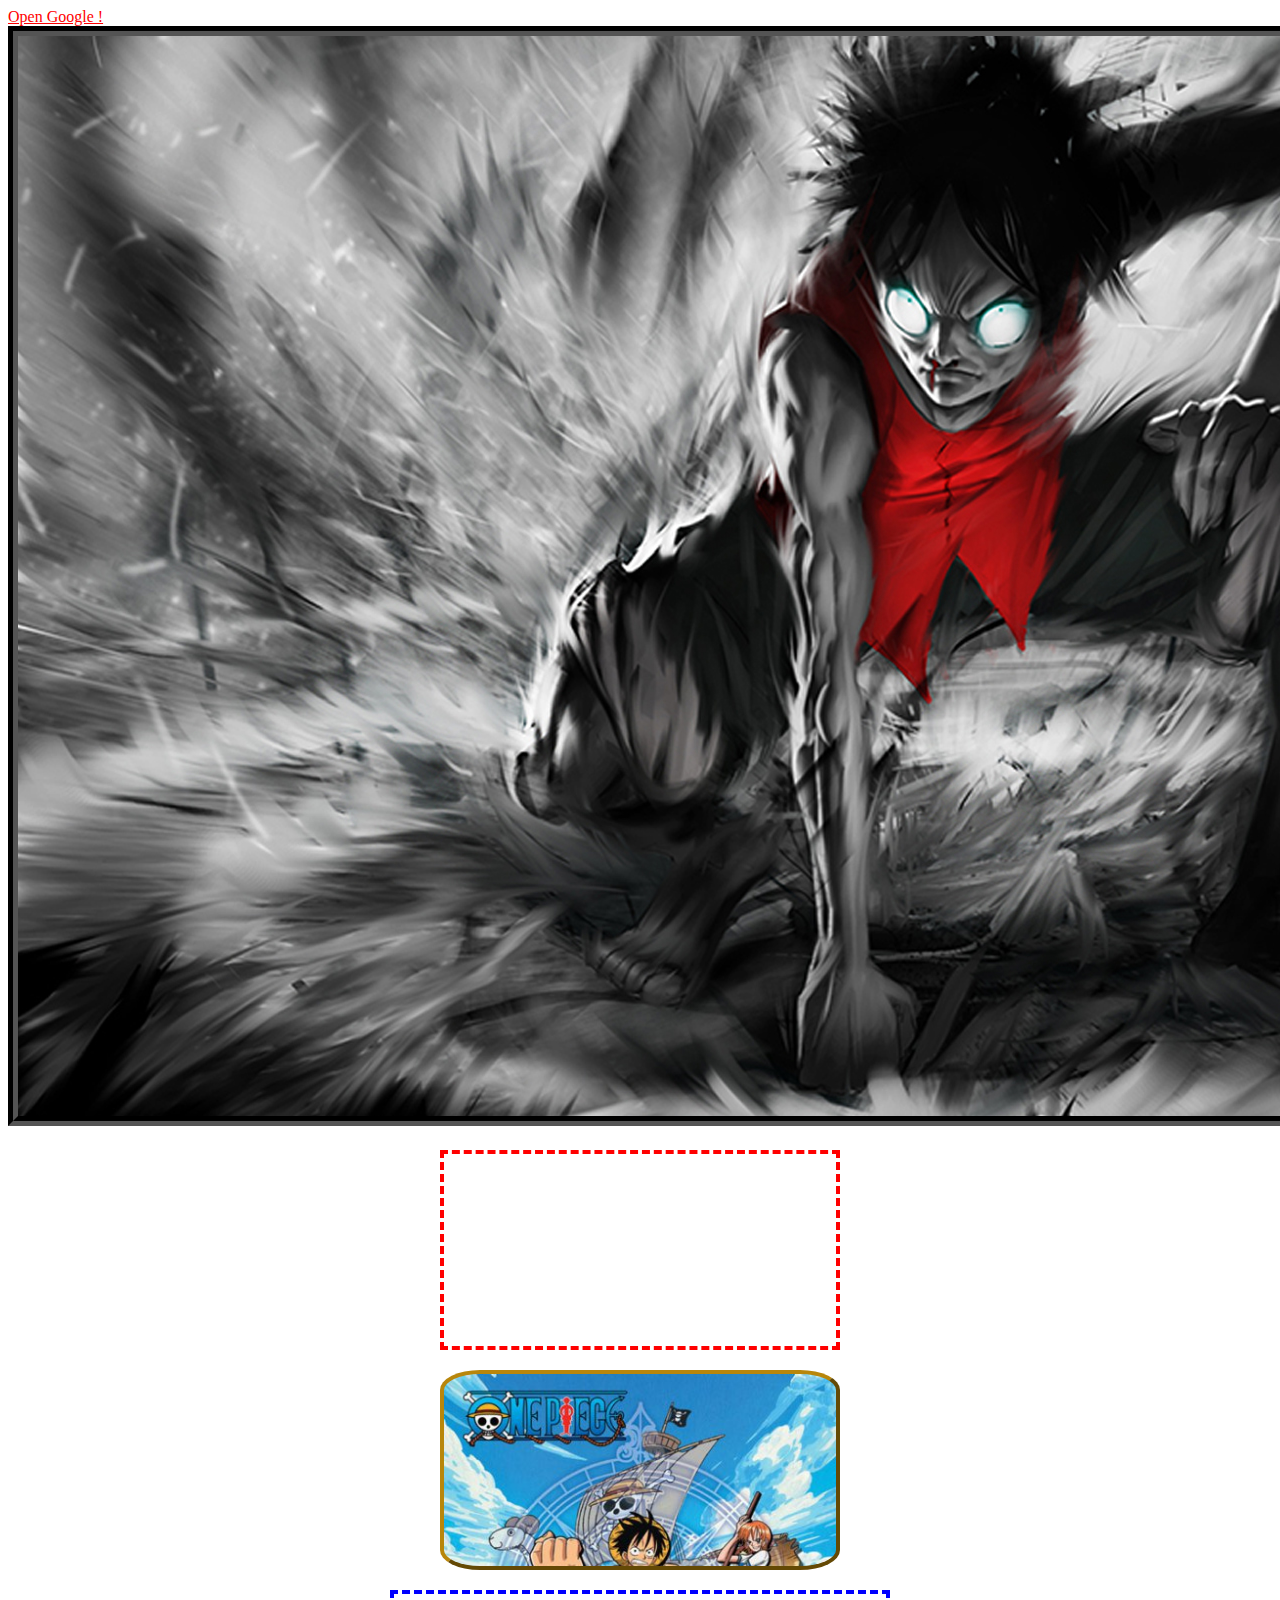
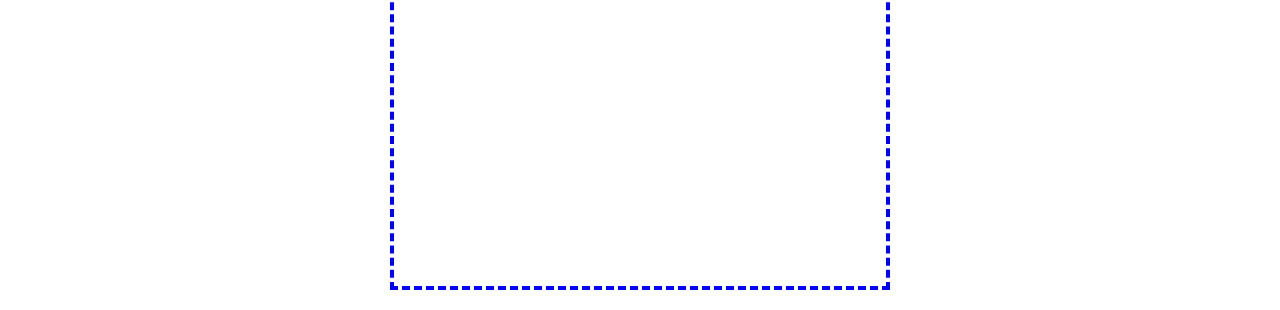
<file: exercise 1/index.html>
<!DOCTYPE html>
<html lang="en">
<head>
    <meta charset="UTF-8">
    <title>Exercise</title>
</head>
<link rel="stylesheet" href="main.css">
<body>
    
<a href="http://www.google.com">Open Google !</a>
<img src="../img/op.jpg" alt="">
<div></div>
<div class="a"></div>
<div contenteditable="true"></div>

</body>
</html>
</file>
<file: exercise 1/main.css>
div {
    width: 400px;
    height: 200px;
    border: 4px dashed red;
    margin:  20px auto;
    box-sizing: border-box;

}

.a{
    background-image: url("../img/op1.jpg");
    background-size: cover;
    background-repeat: no-repeat;
    border-radius: 10%;
    border: 4px outset darkgoldenrod;
    box-sizing: border-box;
}

[src]{
    border: 10px groove black;
}
[contenteditable]{
    width: 500px;
    height: 300px;
    border: 4px dashed blue;
    }
a:link{
    color: red;
}
a:visited{
    color: yellow;
}
a:hover{
    color: black;
}
a:active{
    color: springgreen;
}
</file>
